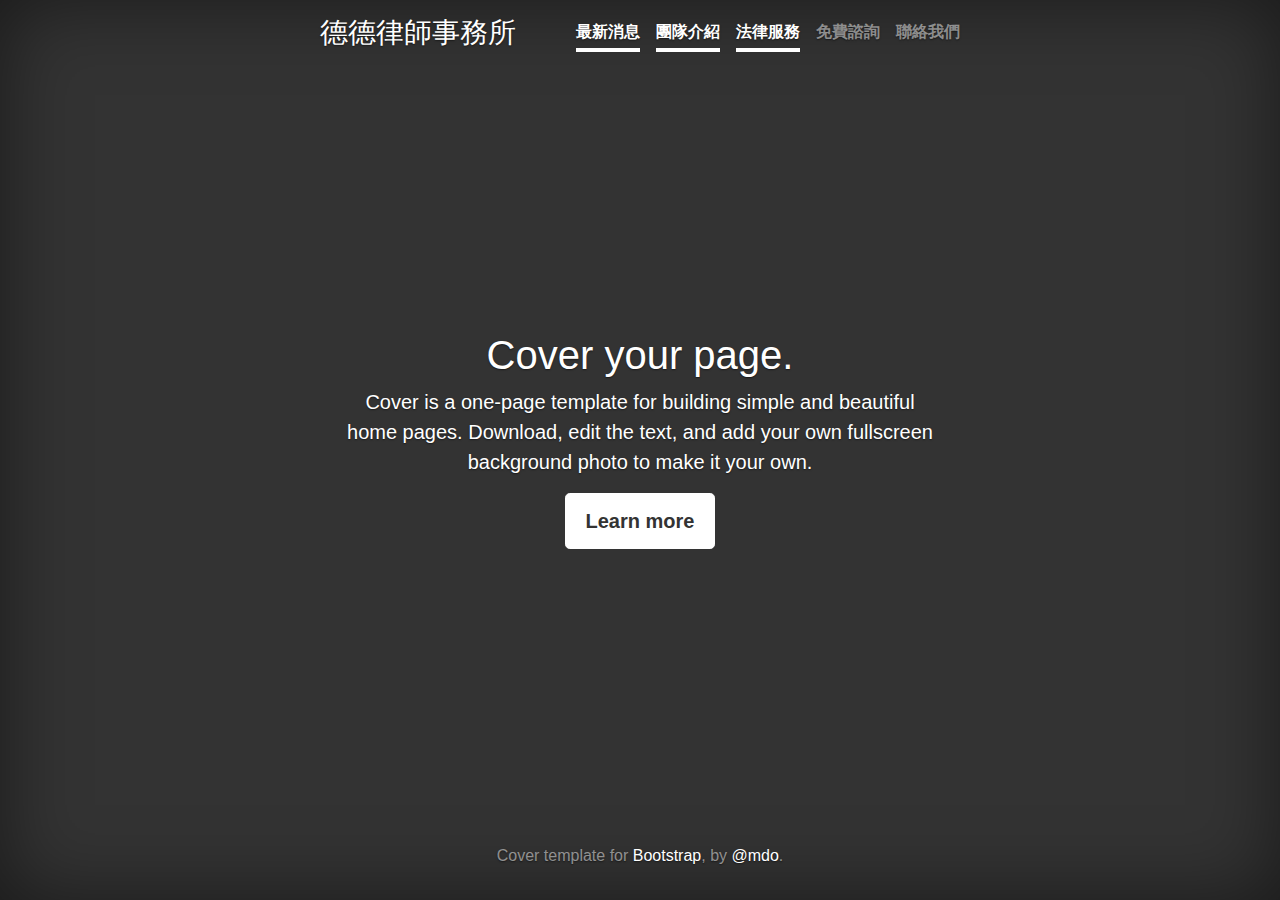
<file: index.html>
<!doctype html>
<html lang="en">
  <head>
    <meta charset="utf-8">
    <meta name="viewport" content="width=device-width, initial-scale=1, shrink-to-fit=no">
    <meta name="description" content="">
    <meta name="author" content="Mark Otto, Jacob Thornton, and Bootstrap contributors">
    <meta name="generator" content="Hugo 0.80.0">
    <title>Cover Template · Bootstrap v4.6</title>

    <link rel="canonical" href="https://getbootstrap.com/docs/4.6/examples/cover/">

    

    <!-- Bootstrap core CSS -->
<link href="../assets/dist/css/bootstrap.min.css" rel="stylesheet">



    <style>
      .bd-placeholder-img {
        font-size: 1.125rem;
        text-anchor: middle;
        -webkit-user-select: none;
        -moz-user-select: none;
        -ms-user-select: none;
        user-select: none;
      }

      @media (min-width: 768px) {
        .bd-placeholder-img-lg {
          font-size: 3.5rem;
        }
      }
    </style>

    
    <!-- Custom styles for this template -->
    <link href="cover.css" rel="stylesheet">
  </head>
  <body class="text-center">
    
<div class="cover-container d-flex w-100 h-100 p-3 mx-auto flex-column">
  <header class="masthead mb-auto">
    <div class="inner">
      <h3 class="masthead-brand">德德律師事務所</h3>
      <nav class="nav nav-masthead justify-content-center">
        <a class="nav-link active" href="#">最新消息</a>
        <a class="nav-link active" href="#">團隊介紹</a>
        <a class="nav-link active" href="#">法律服務</a>
        <a class="nav-link" href="#">免費諮詢</a>
        <a class="nav-link" href="#">聯絡我們</a>
      </nav>
    </div>
  </header>

  <main role="main" class="inner cover">
    <h1 class="cover-heading">Cover your page.</h1>
    <p class="lead">Cover is a one-page template for building simple and beautiful home pages. Download, edit the text, and add your own fullscreen background photo to make it your own.</p>
    <p class="lead">
      <a href="#" class="btn btn-lg btn-secondary">Learn more</a>
    </p>
  </main>

  <footer class="mastfoot mt-auto">
    <div class="inner">
      <p>Cover template for <a href="https://getbootstrap.com/">Bootstrap</a>, by <a href="https://twitter.com/mdo">@mdo</a>.</p>
    </div>
  </footer>
</div>


    
  </body>
</html>
</file>
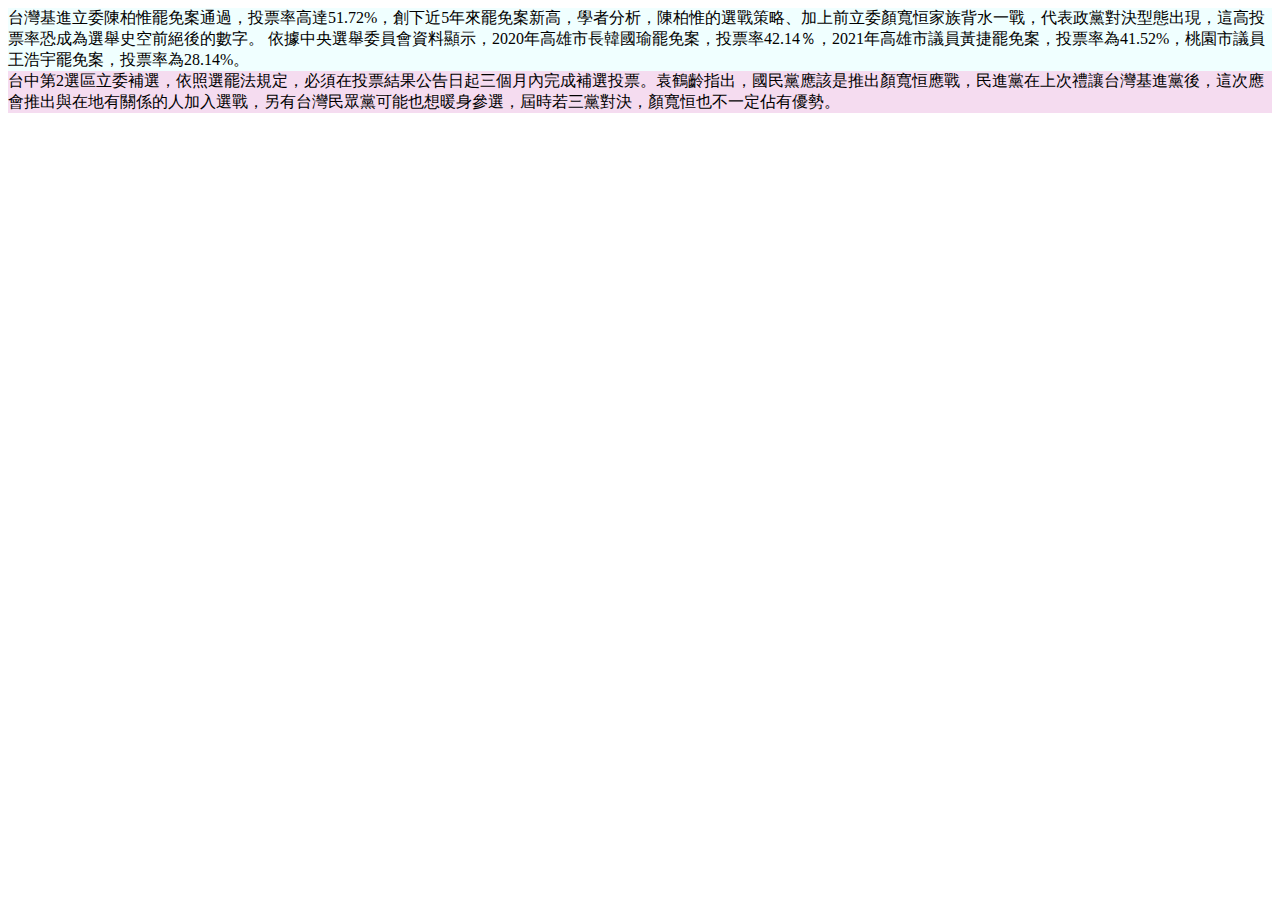
<file: index1.html>
<!doctype html>
<html lang="en">

<head>
    <!-- Required meta tags -->
    <meta charset="utf-8">
    <meta name="viewport" content="width=device-width, initial-scale=1">

    <!-- Bootstrap CSS -->
    <link href="https://cdn.jsdelivr.net/npm/bootstrap@5.1.3/dist/css/bootstrap.min.css" rel="stylesheet"
        integrity="sha384-1BmE4kWBq78iYhFldvKuhfTAU6auU8tT94WrHftjDbrCEXSU1oBoqyl2QvZ6jIW3" crossorigin="anonymous">

    <title>Hello, world!</title>
    <style type="text/css">
        .one {
            background-color: azure;
        }

        .two {
            background-color: rgb(245, 220, 240);
        }
    </style>
</head>

<body>
    <div class="container-xl">
        <div class="row">
            <div class="col-md-6 one">
                台灣基進立委陳柏惟罷免案通過，投票率高達51.72%，創下近5年來罷免案新高，學者分析，陳柏惟的選戰策略、加上前立委顏寬恒家族背水一戰，代表政黨對決型態出現，這高投票率恐成為選舉史空前絕後的數字。

依據中央選舉委員會資料顯示，2020年高雄市長韓國瑜罷免案，投票率42.14％，2021年高雄市議員黃捷罷免案，投票率為41.52%，桃園市議員王浩宇罷免案，投票率為28.14%。
            </div>
            <div class="col-md-6 two">
                台中第2選區立委補選，依照選罷法規定，必須在投票結果公告日起三個月內完成補選投票。袁鶴齡指出，國民黨應該是推出顏寬恒應戰，民進黨在上次禮讓台灣基進黨後，這次應會推出與在地有關係的人加入選戰，另有台灣民眾黨可能也想暖身參選，屆時若三黨對決，顏寬恒也不一定佔有優勢。
            </div>
        </div>

    </div>

    <!-- Optional JavaScript; choose one of the two! -->

    <!-- Option 1: Bootstrap Bundle with Popper -->
    <script src="https://cdn.jsdelivr.net/npm/bootstrap@5.1.3/dist/js/bootstrap.bundle.min.js"
        integrity="sha384-ka7Sk0Gln4gmtz2MlQnikT1wXgYsOg+OMhuP+IlRH9sENBO0LRn5q+8nbTov4+1p"
        crossorigin="anonymous"></script>

    <!-- Option 2: Separate Popper and Bootstrap JS -->
    <!--
    <script src="https://cdn.jsdelivr.net/npm/@popperjs/core@2.10.2/dist/umd/popper.min.js" integrity="sha384-7+zCNj/IqJ95wo16oMtfsKbZ9ccEh31eOz1HGyDuCQ6wgnyJNSYdrPa03rtR1zdB" crossorigin="anonymous"></script>
    <script src="https://cdn.jsdelivr.net/npm/bootstrap@5.1.3/dist/js/bootstrap.min.js" integrity="sha384-QJHtvGhmr9XOIpI6YVutG+2QOK9T+ZnN4kzFN1RtK3zEFEIsxhlmWl5/YESvpZ13" crossorigin="anonymous"></script>
    -->
</body>

</html>
</file>
<file: cover.css>
/*
 * Globals
 */

/* Links */
a,
a:focus,
a:hover {
  color: rgb(255, 255, 255);
}

/* Custom default button */
.btn-secondary,
.btn-secondary:hover,
.btn-secondary:focus {
  color: #333;
  text-shadow: none; /* Prevent inheritance from `body` */
  background-color: #fff;
  border: .05rem solid #fff;
}


/*
 * Base structure
 */

html,
body {
  height: 100%;
  background-color: #333;
}

body {
  display: -ms-flexbox;
  display: flex;
  color: #fff;
  text-shadow: 0 .05rem .1rem rgba(0, 0, 0, .5);
  box-shadow: inset 0 0 5rem rgba(0, 0, 0, .5);
}

.cover-container {
  max-width: 42em;
}


/*
 * Header
 */
.masthead {
  margin-bottom: 2rem;
}

.masthead-brand {
  margin-bottom: 0;
}

.nav-masthead .nav-link {
  padding: .25rem 0;
  font-weight: 700;
  color: rgba(255, 255, 255, .5);
  background-color: transparent;
  border-bottom: .25rem solid transparent;
}

.nav-masthead .nav-link:hover,
.nav-masthead .nav-link:focus {
  border-bottom-color: rgba(255, 255, 255, .25);
}

.nav-masthead .nav-link + .nav-link {
  margin-left: 1rem;
}

.nav-masthead .active {
  color: #fff;
  border-bottom-color: #fff;
}

@media (min-width: 48em) {
  .masthead-brand {
    float: left;
  }
  .nav-masthead {
    float: right;
  }
}


/*
 * Cover
 */
.cover {
  padding: 0 1.5rem;
}
.cover .btn-lg {
  padding: .75rem 1.25rem;
  font-weight: 700;
}


/*
 * Footer
 */
.mastfoot {
  color: rgba(255, 255, 255, .5);
}
</file>
